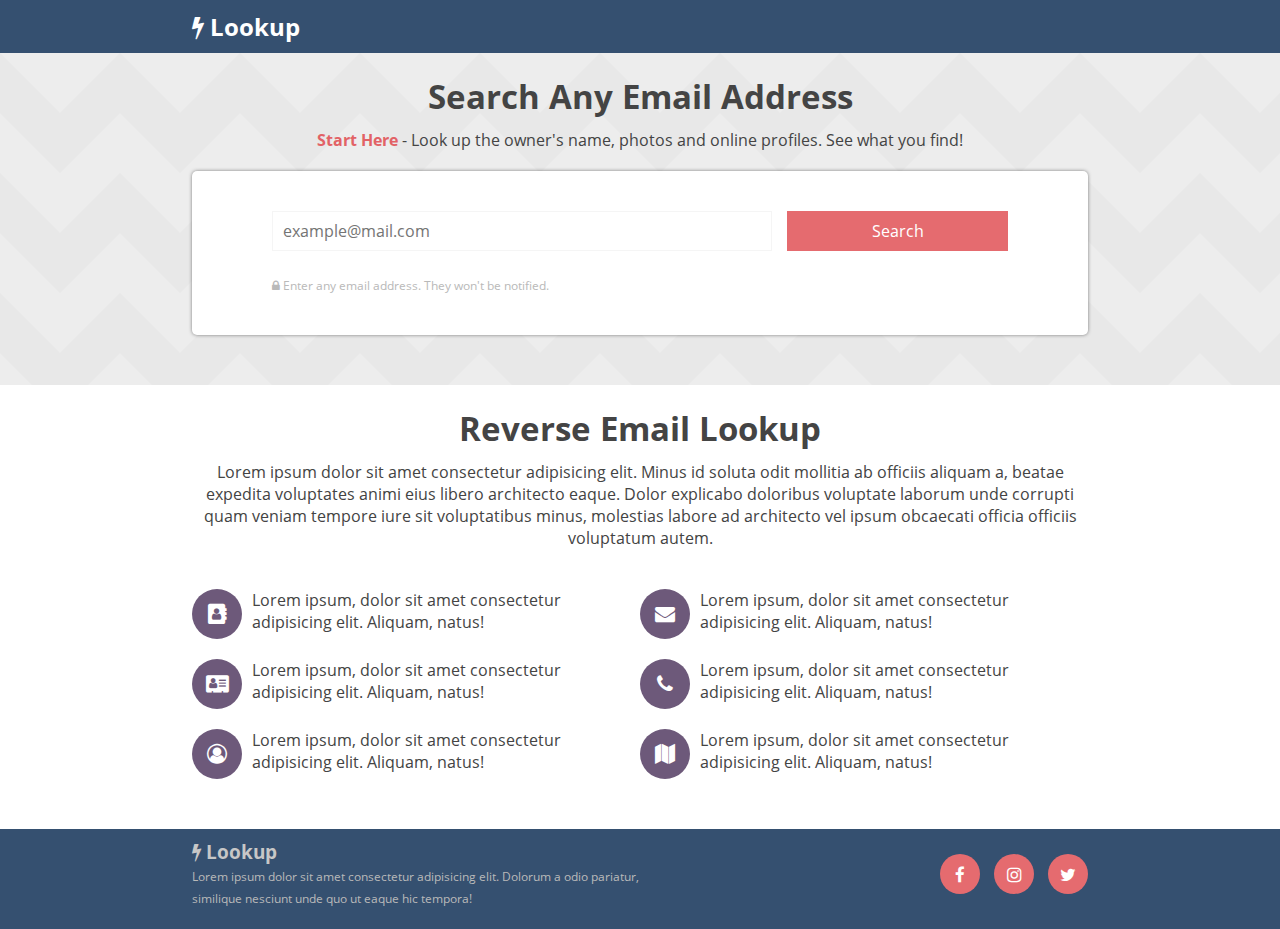
<file: index.html>
<!DOCTYPE html>
<html lang="en">
<head>
    <meta charset="UTF-8">
    <meta name="viewport" content="width=device-width, initial-scale=1.0">
    <title>Lookup</title>

    <link rel="stylesheet" href="https://stackpath.bootstrapcdn.com/font-awesome/4.7.0/css/font-awesome.min.css">
    <link rel="stylesheet" href="assets/css/style.css">
</head>
<body>
    <main id="mainContainer">
        <header id="mainHeader">
            <div id="headerContent">
                <div id="headerCompanyLogo">
                    <h2><i class="fa fa-bolt"></i> Lookup</h2>   
                </div>
            </div>
        </header>
        <main id="mainBody" class="customTextColor">
            <div id="upperBodyContent">
                <section id="searchTitleSection">
                    <div id="randomTitleText" class="textCenter">
                        <h1 class="customTitle">Search Any Email Address</h1>
                        <p><span class="keywordColor">Start Here</span> - Look up the owner's name, photos and online profiles. See what you find!</p>
                    </div>
                    
                </section>
                <section id="searchBoxSection">
                    <div class="jumbotron">
                        <div id="formLoader" class="searchLoaderContainer">
                            <div class="loaderRing centerxy">
                                <div class="lds-ring"><div></div><div></div><div></div><div></div></div>
                            </div>
                        </div>
                        <div id="searchFormErrorContainer" class="textCenter">
                            <h2><i class="fa fa-exclamation-circle warningColor"></i> No result found, please try again.<h2>
                        </div>
                        <form id="searchForm">
                            <div id="searchInputContainer">
                                <input type="email" id="searchInput" required class="customInput" placeholder="example@mail.com">
                                <button id="submitFormBtn" class="customButton">Search</button>
                                <div class="clearfix"></div>
                            </div>
                            <span class="spanTextError"><i class="fa fa-times"></i> Please add a valid email adress.</span><br>
                            <span class="spanText"><i class="fa fa-lock"></i> Enter any email address. They won't be notified.</span>
                        </form>
                    </div>
                </section>
            </div>
            <div class="lowerBodyContent">
                <section id="randomTextSection">

                    <div id="randomText" class="textCenter">
                        <h1 class="customTitle" >Reverse Email Lookup</h1>
                        <p>Lorem ipsum dolor sit amet consectetur adipisicing elit. Minus id soluta odit mollitia ab officiis aliquam a, beatae expedita voluptates animi eius libero architecto eaque. Dolor explicabo doloribus voluptate laborum unde corrupti quam veniam tempore iure sit voluptatibus minus, molestias labore ad architecto vel ipsum obcaecati officia officiis voluptatum autem.</p>
                    </div>

                    <div id="randomFeaturesColLeft">

                        <div class="featureBlock">
                            <div class="roundIcon">
                                <i class="fa fa-address-book centerxy"></i>
                            </div>
                            <p>Lorem ipsum, dolor sit amet consectetur adipisicing elit. Aliquam, natus!</p>
                        </div>

                        <div class="featureBlock">
                            <div class="roundIcon">
                                <i class="fa fa-address-card centerxy"></i>
                            </div>
                            <p>Lorem ipsum, dolor sit amet consectetur adipisicing elit. Aliquam, natus!</p>
                        </div>

                        <div class="featureBlock">
                            <div class="roundIcon">
                                <i class="fa fa-user-circle-o centerxy"></i>
                            </div>
                            <p>Lorem ipsum, dolor sit amet consectetur adipisicing elit. Aliquam, natus!</p>
                        </div>
                    </div>

                    <div id="randomFeaturesColRight">
                        
                        <div class="featureBlock">
                            <div class="roundIcon">
                                <i class="fa fa-envelope centerxy"></i>
                            </div>
                            <p>Lorem ipsum, dolor sit amet consectetur adipisicing elit. Aliquam, natus!</p>
                        </div>

                        <div class="featureBlock">
                            <div class="roundIcon">
                                <i class="fa fa-phone centerxy"></i>
                            </div>
                            <p>Lorem ipsum, dolor sit amet consectetur adipisicing elit. Aliquam, natus!</p>
                        </div>

                        <div class="featureBlock">
                            <div class="roundIcon">
                                <i class="fa fa-map centerxy"></i>
                            </div>
                            <p>Lorem ipsum, dolor sit amet consectetur adipisicing elit. Aliquam, natus!</p>
                        </div>
                    </div>

                    <div class="clearfix"></div>
                </section>
            </div>
        </main>
        <footer id="mainFooter" class="customTextColorDark">
            <div id="footerContent">
                <div id="footerText">
                    <div class="footerCompanyLogo">
                        <h3><i class="fa fa-bolt"></i> Lookup</h3> 
                    </div>
                    <span class="spanText">Lorem ipsum dolor sit amet consectetur adipisicing elit. Dolorum a odio pariatur, similique nesciunt unde quo ut eaque hic tempora!</span>
                </div>
                <div id="footerMedia">
                    <div id="footerMediaContainer">
                        <div class="socialMediaIcon mr10">
                            <i class="fa fa-facebook centerxy"></i>
                        </div>
                        <div class="socialMediaIcon mr10">
                            <i class="fa fa-instagram centerxy"></i>
                        </div>
                        <div class="socialMediaIcon">
                            <i class="fa fa-twitter centerxy"></i>
                        </div>
                    </div>
                </div>
            </div>
        </footer>
    </main>
    <script src="assets/js/index.js"></script>
    <script>
        var mc = main({
            currentPage: "home"
        },function(){});
        console.log(JSON.parse(localStorage.getItem('requestResult')));
    </script>
</body>
</html>
</file>
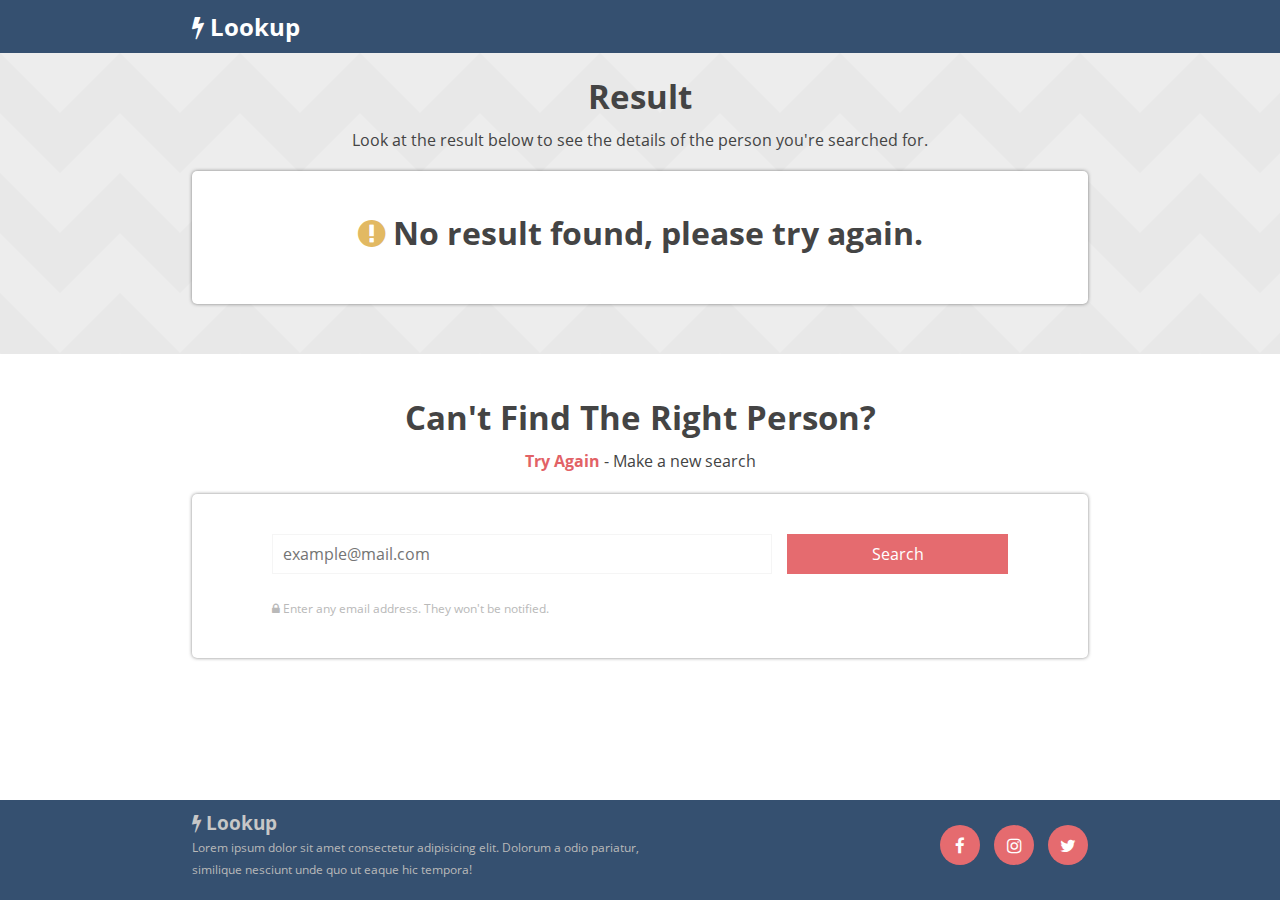
<file: src/result/index.html>
<!DOCTYPE html>
<html lang="en">
<head>
    <meta charset="UTF-8">
    <meta name="viewport" content="width=device-width, initial-scale=1.0">
    <title>Lookup</title>

    <link rel="stylesheet" href="https://stackpath.bootstrapcdn.com/font-awesome/4.7.0/css/font-awesome.min.css">
    <link rel="stylesheet" href="../../assets/css/style.css">
    <link rel="stylesheet" href="style.css">
</head>
<body>
    <main id="mainContainer">
        <header id="mainHeader">
            <div id="headerContent">
                <div id="headerCompanyLogo">
                    <h2><i class="fa fa-bolt"></i> Lookup</h2>   
                </div>
            </div>
        </header>
        <main id="mainBody" class="customTextColor">
            <div id="upperBodyContent">
                <section id="searchTitleSection">
                    <div id="randomTitleText" class="textCenter">
                        <h1 class="customTitle">Result</h1>
                        <p>Look at the result below to see the details of the person you're searched for.</p>
                    </div>
                    
                </section>
                <section id="searchBoxSection">
                    <div class="jumbotron">
                        <div id="searchErrorContainer" class="textCenter">
                            <h1><i class="fa fa-exclamation-circle warningColor"></i> No result found, please try again.<h1>
                        </div>
                        <div id="searchResultContainer">
                            <div id="userNamePhoto">
                                <div id="userPhoto"></div>
                                <div id="userName" class="">
                                    <h2></h2>
                                    <span class="spanText">Lorem ipsum, dolor sit amet consectetur adipisicing elit. Rem, sunt.</span>
                                </div>
                                <div class="clearfix"></div>
                            </div>
                            <div>
                                <div id="userInfoAddressSection" class="userInfoSection">
                                    <h4>Address</h4>
                                </div>
                                <div id="userInfoEmailSection" class="userInfoSection">
                                    <h4>Email</h4>
                                </div>
                            </div>
                            <div>
                                <div id="userInfoPhoneSection" class="userInfoSection">
                                    <h4>Phone numbers</h4>
                                </div>
                                <div id="userInfoRelativesSection" class="userInfoSection">
                                    <h4>Relatives</h4>
                                </div>
                            </div>
                        </div>
                    </div>
                </section>
            </div>
            <div class="lowerBodyContent">
                <section id="randomTextSection">

                    <div id="randomTitleText" class="textCenter">
                        <h1 class="customTitle">Can't Find The Right Person?</h1>
                        <p><span class="keywordColor">Try Again</span> - Make a new search</p>
                    </div>
                    <br>
                    <div class="jumbotron">
                        <div id="formLoader" class="searchLoaderContainer">
                            <div class="loaderRing centerxy">
                                <div class="lds-ring"><div></div><div></div><div></div><div></div></div>
                            </div>
                        </div>
                        <div id="searchFormErrorContainer" class="textCenter">
                            <h2><i class="fa fa-exclamation-circle warningColor"></i> No result found, please try again.<h2>
                        </div>
                        <form id="searchForm">
                            <div id="searchInputContainer">
                                <input type="email" id="searchInput" required class="customInput" placeholder="example@mail.com">
                                <button id="submitFormBtn" class="customButton">Search</button>
                                <div class="clearfix"></div>
                            </div>
                            <span class="spanTextError"><i class="fa fa-times"></i> Please add a valid email adress.</span><br>
                            <span class="spanText"><i class="fa fa-lock"></i> Enter any email address. They won't be notified.</span>
                        </form>
                    </div>

                </section>
            </div>
        </main>
        <footer id="mainFooter" class="customTextColorDark">
            <div id="footerContent">
                <div id="footerText">
                    <div class="footerCompanyLogo">
                        <h3><i class="fa fa-bolt"></i> Lookup</h3> 
                    </div>
                    <span class="spanText">Lorem ipsum dolor sit amet consectetur adipisicing elit. Dolorum a odio pariatur, similique nesciunt unde quo ut eaque hic tempora!</span>
                </div>
                <div id="footerMedia">
                    <div id="footerMediaContainer">
                        <div class="socialMediaIcon mr10">
                            <i class="fa fa-facebook centerxy"></i>
                        </div>
                        <div class="socialMediaIcon mr10">
                            <i class="fa fa-instagram centerxy"></i>
                        </div>
                        <div class="socialMediaIcon">
                            <i class="fa fa-twitter centerxy"></i>
                        </div>
                    </div>
                </div>
            </div>
        </footer>
    </main>
    <script src="../../assets/js/index.js"></script>
    <script>
        var mc = main({
            currentPage: "result"
        },function(){});
    </script>
</body>
</html>
</file>
<file: assets/css/style.css>
@import 'loader.css';


@font-face{
    font-family: openSans;
    src: url(../fonts/OpenSans-Regular.ttf);
}

@font-face{
    font-family: openSans;
    font-weight: bold;
    src: url(../fonts/OpenSans-Bold.ttf);
}

*{
    padding: 0;
    margin: 0;
    font-family: openSans;
}

body{
    background-color: white;
}


/* -------------- MAIN LAYOUT --------------- */

#mainContainer{
    width: 100%;
    min-height: 100vh;
    position: relative;
}

#mainHeader{
    color: white;
    background-color: #355070;
}

#mainBody{
    padding-bottom: 240px; /* Height of footer plus 40px of respect margin */
}

#upperBodyContent{
    background-color: whitesmoke;
    padding-bottom: 50px;
    background-color: #ededed;
    background-image: url("data:image/svg+xml,%3Csvg xmlns='http://www.w3.org/2000/svg' width='120' height='120' viewBox='0 0 120 120'%3E%3Cpolygon fill='%23e8e8e8' points='120 120 60 120 90 90 120 60 120 0 120 0 60 60 0 0 0 60 30 90 60 120 120 120 '/%3E%3C/svg%3E");
}

#mainFooter{
    height: 200px; /* Same as the margin-botom of #mainBody */
    width: 100%;
    background-color: #355070;
    position: absolute;
    bottom: 0;
}

#headerContent{
    padding: 10px 0px 10px 0px;
}

#headerContent,#searchTitleSection,#searchBoxSection,#randomTextSection, #footerContent{
    width: 90%;
    margin-left: 5%;
    margin-right: 5%;
}

#footerContent{
    height: 100%;
    padding-top: 10px;
    box-sizing: border-box;
}

#footerText{
    text-align: center;
    padding: 10px;
    box-sizing: border-box;
}

#footerMedia{
    text-align: center;
}

/* -------------- MAIN LAYOUT ----------------- */

/* -------------- COMMON CLASSES -------------- */

.jumbotron{
    background-color: white;
    padding: 20px 10px 20px 10px;
    border-radius: 5px;
    box-shadow: 0px 0px 4px -1px rgba(0,0,0,0.75);
}

.clearfix::after {
    content: "";
    clear: both;
    display: table;
}

.customInput{
    border: 1px whitesmoke solid;
    box-sizing: border-box;
    padding-left: 10px;
}

.customInput:focus{
    outline: none;
}

.customButton{
    border: none;
    background: none;
}

.customButton:hover{
    cursor: pointer;
}

.customButton:focus{
    outline: none;
}

.featureBlock{
    position: relative;
    padding: 10px 0px 10px 0;
    min-height: 50px;
}

.roundIcon{
    position: absolute;
    border-radius: 50%;
    width: 50px;
    height: 50px;
    color: white;
    font-size: 20px;
    background-color: #6D597A;
}

.featureBlock p{
    margin-left: 60px;
}

.centerxy{
    position: absolute;
    left: 50%;
    top: 50%;
    transform: translate(-50%, -50%); 
}

.centery {
    margin: 0;
    position: absolute;
    top: 50%;
    -ms-transform: translateY(-50%);
    transform: translateY(-50%);
}

.textCenter{
    text-align: center;
}

.customTitle{
    font-size: 25pt;
    margin-bottom: 10px;
}

.customTextColor{
    color: #444444;
}

.customTextColorDark{
    color: #c7c7c7;
}

.spanText{
    color: rgb(185, 185, 185);
    font-size: 9pt;
}

.spanTextError{
    color: red;
    font-size: 9pt;
    display: none;
}

.warningColor{
    color: #e2b962;
}

.socialMediaIcon{
    position: relative;
    display: inline-block;
    border-radius: 50%;
    width: 40px;
    height: 40px;
    color: white;
    font-size: 17px;
    background-color: #E56B6F;
}

.socialMediaIcon:hover{
    cursor: pointer;
    background-color: #e26266;
}

.ml10{
    margin-left: 10px;
}

.mr10{
    margin-right: 10px;
}

.customDisplayNone{
    display: none;
}

.keywordColor{
    color: #e26266;
    font-weight: bold;
}

/* -------------- COMMON CLASSES -------------- */

/* -------------- SPECIFIC -------------------- */

#searchTitleSection{
    padding: 10px 0 10px 0;
}

#searchInputContainer{
    width: 100%;
    text-align: center;
}

#searchInputContainer input{
    width: 100%;
    height: 60px;
    font-size: 20px;
    margin-bottom: 10px;
}
#searchInputContainer button{
    width: 100%;
    height: 60px;
    font-size: 20px;
    background-color:#E56B6F;
    color: white;
    margin-bottom: 10px;
}

#searchInputContainer button:hover{
    background-color: #e26266;
}

#randomText{
    padding: 20px 0 30px 0;
}

#searchErrorContainer, #searchFormErrorContainer{
    display: none;
    margin-bottom: 10px;
}

/* -------------- SPECIFIC -------------------- */


@media only screen and (min-width: 768px) { 

    /* -------------- MAIN LAYOUT --------------- */


    #mainBody{
        padding-bottom: 190px; /* Height of footer plus 40px of respect margin*/
    }

    #mainFooter{
        height: 150px; /* Same as the margin-botom of #mainBody */
    }

    #headerContent,#searchTitleSection,#searchBoxSection,#randomTextSection, #footerContent{
        width: 80%;
        margin-left: 10%;
        margin-right: 10%;
    }

    #footerContent{
        padding-top: 0;
    }

    #footerText{
        width: 50%;
        height: 100%;
        text-align: left;
        float: left;
        padding: 0;
    }

    #footerMedia{
        width: 50%;
        height: 100%;
        float: right;
        text-align: right;
    }

    /* -------------- MAIN LAYOUT --------------- */

    /* -------------- COMMON CLASSES -------------- */

    .jumbotron{
        padding: 40px 80px 40px 80px;
    }

    .featureBlock{
        padding: 10px 20px 10px 0;
    }

    /* -------------- COMMON CLASSES -------------- */

    /* -------------- SPECIFIC -------------------- */

    #searchTitleSection{
        padding: 20px 0 20px 0;
    }

    #searchInputContainer{
        width: 100%;
        height: 40px;
    }

    #searchInputContainer input{
        width: 68%;
        height: 100%;
        font-size: 16px;
        margin-bottom: 0;
        float: left;
    }
    #searchInputContainer button{
        width: 30%;
        height: 100%;
        font-size: 16px;
        float: right;
        border: none;
    }

    #randomFeaturesColLeft{
        width: 50%;
        float: left;
    }

    #randomFeaturesColRight{
        width: 50%;
        float: right;
    }

    #footerText{
        padding-top: 30px;
    }

    #footerMediaContainer{
        margin-top: 50px;
    }
    /* -------------- SPECIFIC -------------------- */

}

@media only screen and (min-width: 992px) { 

    #mainBody{
        padding-bottom: 140px; /* Height of footer plus 40px of respect margin */
    }

    #mainFooter{
        height: 100px; /* Same as the margin-botom of #mainBody */
    }

    #headerContent,#searchTitleSection,#searchBoxSection, #randomTextSection, #footerContent{
        width: 70%;
        margin-left: 15%;
        margin-right: 15%;
    }

    #footerMediaContainer{
        margin-top: 25px;
    }

    #footerText{
        padding-top: 10px;
    }

}
</file>
<file: src/result/style.css>
#userNamePhoto{
    position: relative;
}

#userPhoto{
    height: 50px;
    width: 50px;
    border: 2px whitesmoke solid;
    border-radius: 50%;
    background-position: center;
    background-size: cover;
    background-repeat: no-repeat;
    float: left;
}

#userName{
    margin-left: 70px;
}

.userInfoSection{
    padding: 10px 0 10px 0;
}

.userInfoSection a{
    text-decoration: none;
}

.userInfoText{
    color: rgb(102, 102, 102);
}

#randomTextSection{
    padding-top: 40px;
}

@media only screen and (min-width: 768px) { 

    .userInfoSection{
        width: 49%;
        display: inline-block;
    }   

}
</file>
